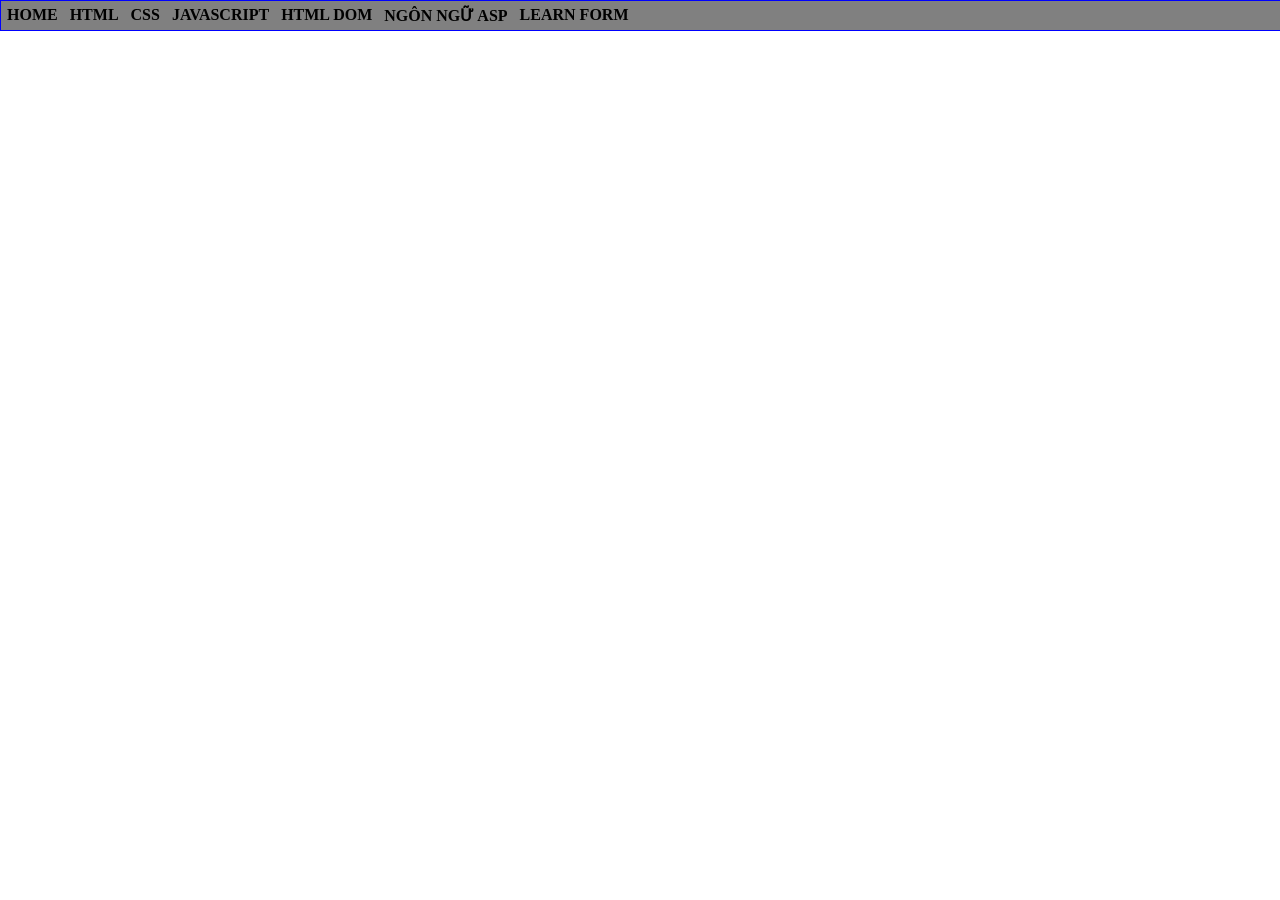
<file: index.html>
<html>
    <head>
        <meta charset = 'utf-8'>
        <title>Vu Son Truc - K244161819</title>
        <link rel="stylesheet" href="css/main.css" type="text/css">
    </head>
    <body>
        <div id="container">  
            <ul>
            <li> <a href="#">HOME</a></li>
            <li> <a href="#">HTML</a></li>
            <li> <a href="#">CSS</a>
                <ul>
                <li> <a href="Ex42/home.html">Bai tap 42</a></li>
                <li> <a href="#">GIAO DIỆN VỚI CSS</a></li>
                <li> <a href="#">CSS NÂNG CAO</a></li>
            </ul>
            </li>
            <li> <a href="#">JAVASCRIPT</a>
            <ul>
                <li> <a href="#">LESSON 01</a></li>
                <li> <a href="#">LESSON 02</a></li>
                <li> <a href="#">LESSON 03</a></li>
            </ul>
            </li>
            <li> <a href="#">HTML DOM</a>
                <ul>
                    <li> <a href="Ex63/home.html" target = "_blank">Ex63</a></li>
                    <li> <a href="Ex64/home.html" target = "_blank">Ex64</a></li>
                </ul>
            </li>
            <li> <a href="#">NGÔN NGỮ ASP</a></li>
            <!-- <li> <a href="homework1/CV.html">RESUME</a></li> -->
            <li> <a href="#">LEARN FORM</a>
                <ul>
                    <li> <a href="learn_form/ClientGet.html" target = "_blank">Client Get</a></li>
                    <li> <a href="learn_form/Contact" target = "_blank">Contact</a></li>
                    <li> <a href="Ex48/register.html" target = "_blank">Ex48</a></li>
                    <li> <a href="Ex49/online_classifield.html" target = "_blank">Ex49</a></li>
                    <li> <a href="Ex50/index.html" target = "_blank">Ex50</a></li>
                </ul>
            </li>
            </ul>
        </div>
        <div style="clear: both;"></div>
    </body>
</html>
</file>
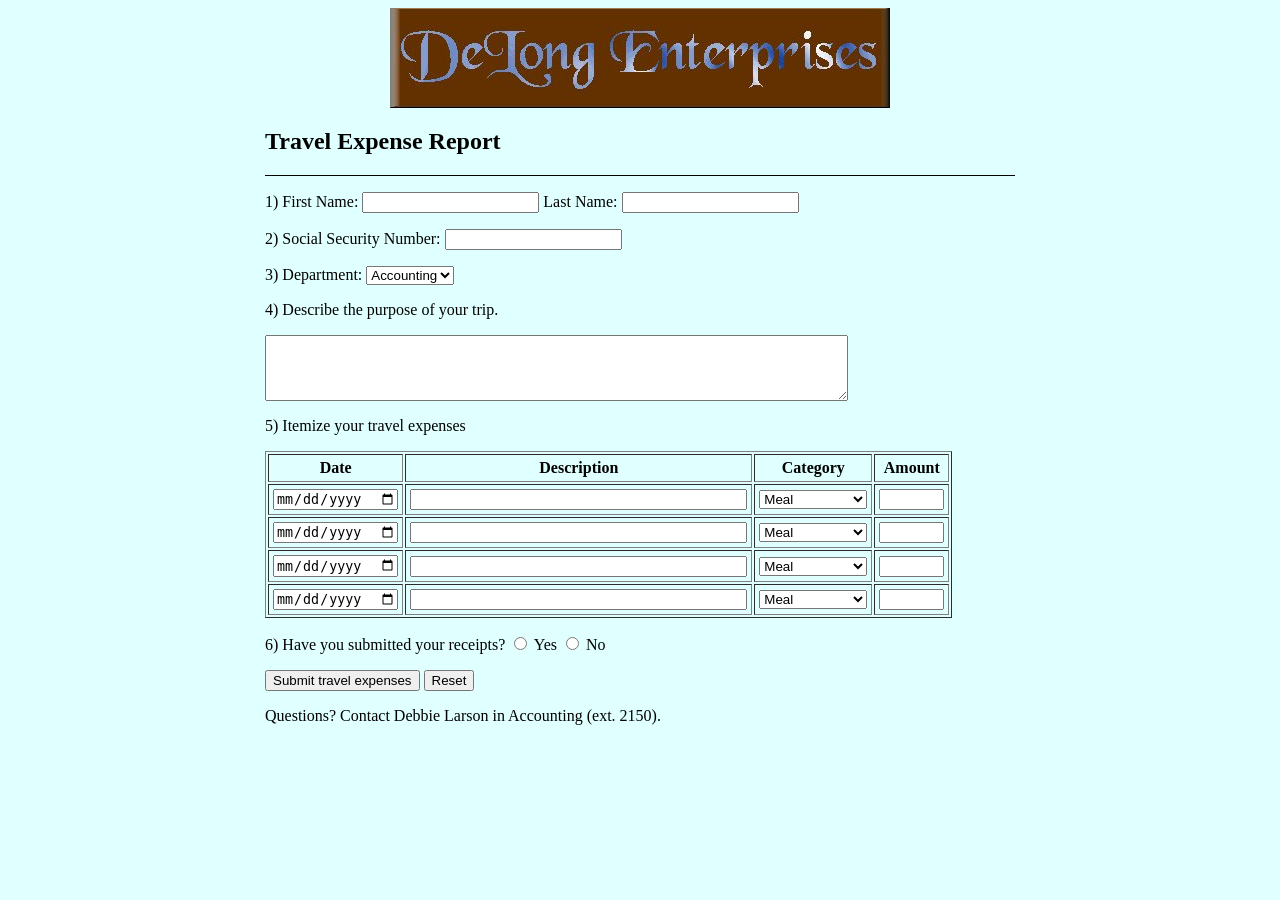
<file: Ex50/index.html>
<html>
    <head>
        <meta charset = 'utf-8'>
        <title>Travel Expense Report</title>
        <style>
            body {
                background-color: lightcyan;
            }
        </style>
        <script>
            function doSubmit() {
                alert("Đã gửi báo cáo chi phí công tác thành công!");
                return false;
            }
        </script>
    </head>
    <body>
        <div style = "width: 750px; margin: auto;">
        <div style = "text-align: center;"><img src = "hinh/DeLong.jpg"/></div>
        <h2>Travel Expense Report</h2>
        <hr size = "1" color = "black"/>
        <form id="expenseForm">
            <p>1) First Name: <input type = "text"> Last Name: <input type = "text"></p>
            <p>2) Social Security Number: <input type = "text"></p>
            <p>3) Department: 
                <select>
                    <option>Accounting</option>
                    <option>Sales</option>
                    <option>Marketing</option>
                    <option>IT</option>
                </select>
            </p>
            <p>4) Describe the purpose of your trip.</p>
            <textarea rows = "4" cols = "70"></textarea>

            <p>5) Itemize your travel expenses</p>
            <table border = "1" cellpadding = "4">
                <tr>
                    <th>Date</th>
                    <th>Description</th>
                    <th>Category</th>
                    <th>Amount</th>
                </tr>
                <tr>
                    <td><input type = "date" size = "8"></td>
                    <td><input type = "text" size = "40"></td>
                    <td>
                        <select>
                            <option>Meal</option>
                            <option>Lodging</option>
                            <option>Transportation</option>
                            <option>Other</option>
                        </select>
                    </td>
                    <td><input type = "text" size = "6"></td>
                </tr>
                <tr>
                    <td><input type = "date" size = "8"></td>
                    <td><input type = "text" size = "40"></td>
                    <td>
                        <select>
                            <option>Meal</option>
                            <option>Lodging</option>
                            <option>Transportation</option>
                            <option>Other</option>
                        </select>
                    </td>
                    <td><input type = "text" size = "6"></td>
                </tr>
                <tr>
                    <td><input type = "date" size = "8"></td>
                    <td><input type = "text" size = "40"></td>
                    <td>
                        <select>
                            <option>Meal</option>
                            <option>Lodging</option>
                            <option>Transportation</option>
                            <option>Other</option>
                        </select>
                    </td>
                    <td><input type = "text" size = "6"></td>
                </tr>
                <tr>
                    <td><input type = "date" size = "8"></td>
                    <td><input type = "text" size = "40"></td>
                    <td>
                        <select>
                            <option>Meal</option>
                            <option>Lodging</option>
                            <option>Transportation</option>
                            <option>Other</option>
                        </select>
                    </td>
                    <td><input type = "text" size = "6"></td>
                </tr>
            </table>

            <p>6) Have you submitted your receipts? 
                <input type = "radio" name = "receipts" id = "yes" value = "yes">
                <label for = "yes">Yes</label>
                <input type = "radio" name = "receipts" id = "no" value = "no">
                <label for = "no">No</label>
            </p>

            <input type = "button" value = "Submit travel expenses" onclick = "return doSubmit();">
            <input type = "reset" value = "Reset">
        </form>
        <p>Questions? Contact Debbie Larson in Accounting (ext. 2150).</p>
        </div>
    </body>
</html>
</file>
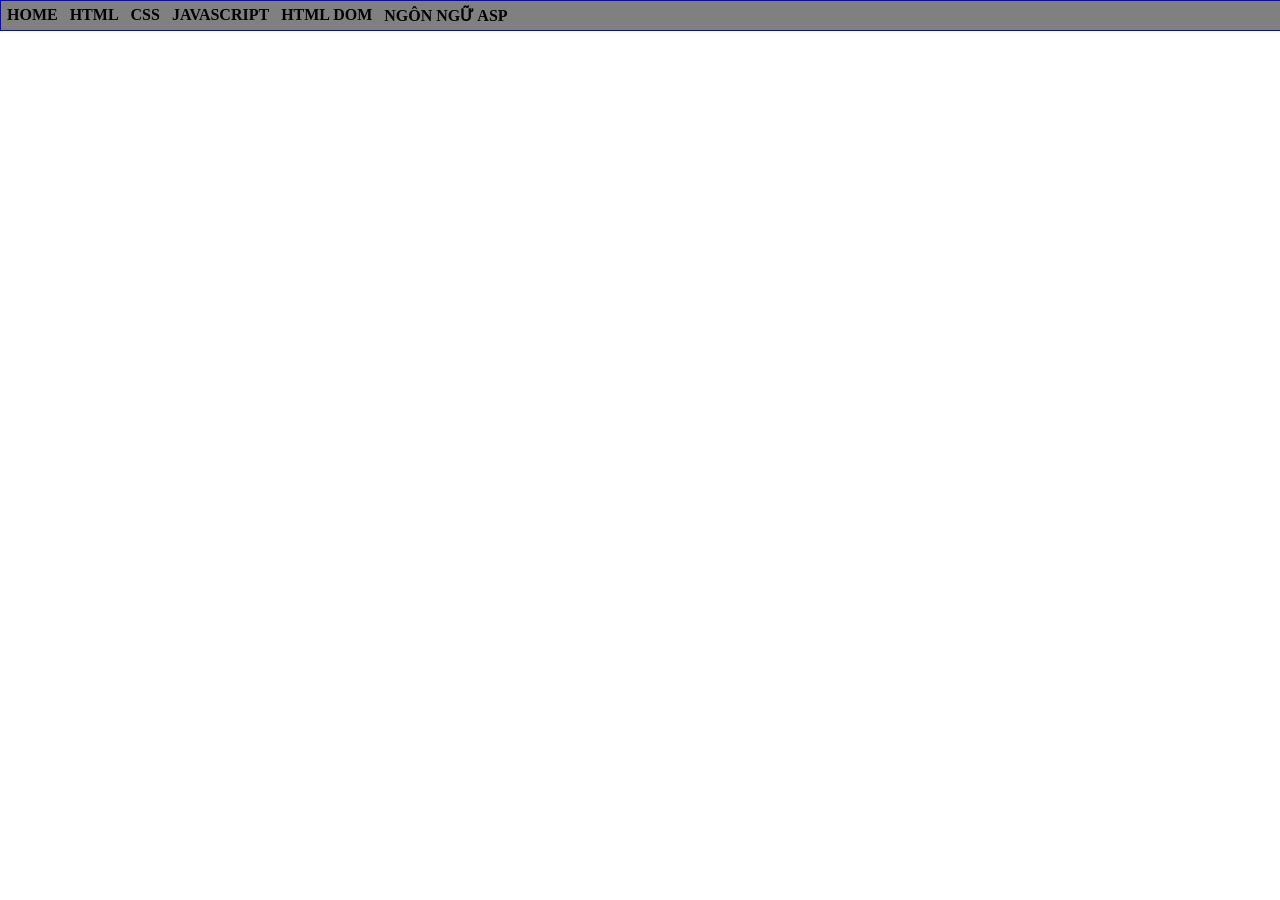
<file: home.html>
<html>
    <head>
        <meta charset = 'utf-8'>
        <title>Vu Son Truc - K244161819</title>
        <link rel="stylesheet" href="css/main.css" type="text/css">
    </head>
    <body>
        <div id="container">  
            <ul>
            <li> <a href="#">HOME</a></li>
            <li> <a href="#">HTML</a></li>
            <li> <a href="#">CSS</a>
                <ul>
                <li> <a href="#">CSS CĂN BẢN</a></li>
                <li> <a href="#">GIAO DIỆN VỚI CSS</a></li>
                <li> <a href="#">CSS NÂNG CAO</a></li>
            </ul>
            </li>
            <li> <a href="#">JAVASCRIPT</a>
            <ul>
                <li> <a href="#">LESSON 01</a></li>
                <li> <a href="#">LESSON 02</a></li>
                <li> <a href="#">LESSON 03</a></li>
            </ul>
            </li>
            <li> <a href="#">HTML DOM</a></li>
            <li> <a href="#">NGÔN NGỮ ASP</a></li>
            </ul>
        </div>
    </body>
</html>
</file>
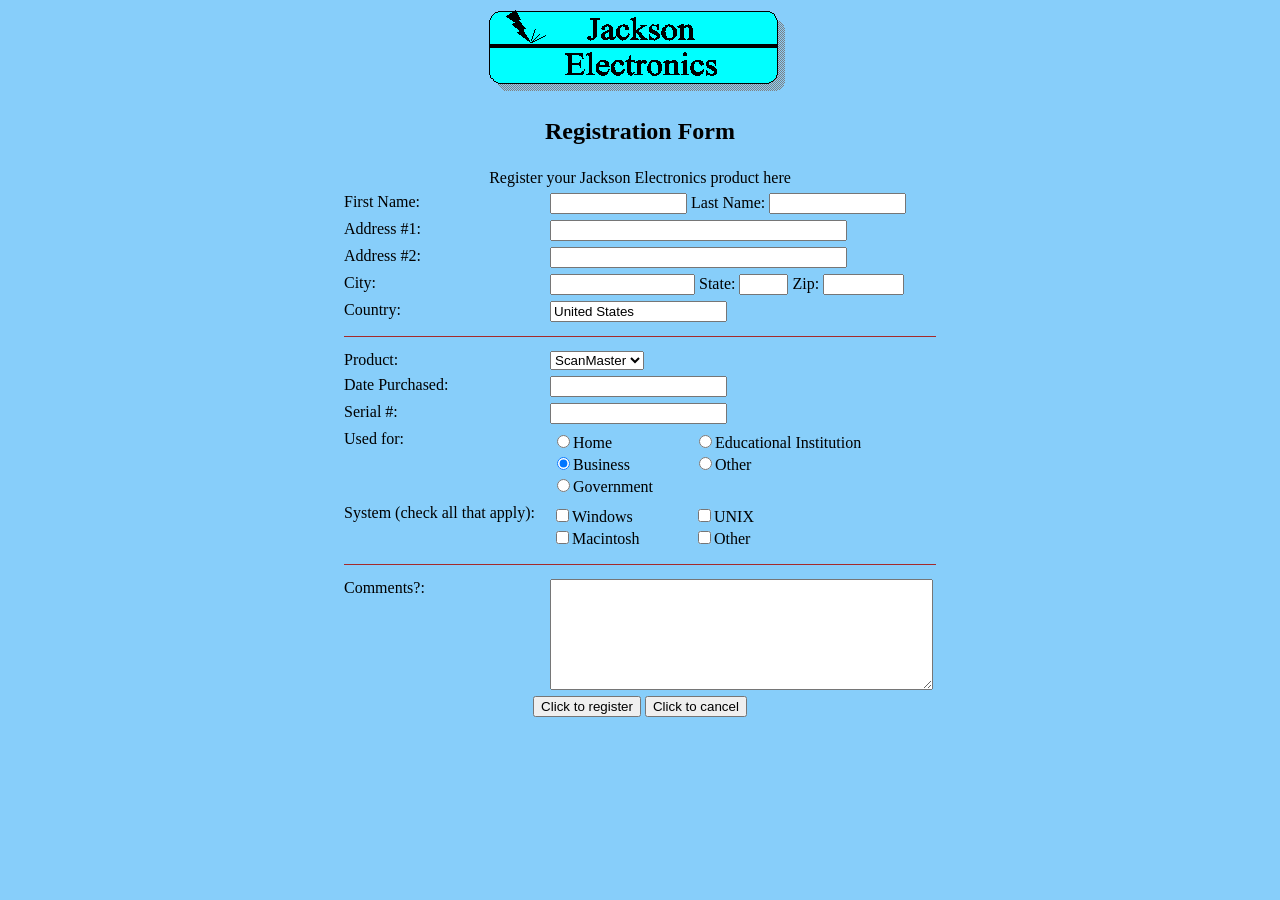
<file: Ex48/register.html>
<html>
    <head>
        <meta charset = 'utf-8'>
        <title>Register</title>
        <style>
            body {
                background-color:lightskyblue;
                text-align: center;
            }
            table {
                margin-left: auto;
                margin-right: auto;
            }
            td {
                text-align: left;
                vertical-align: top;
            }
        </style>
    </head>
    <body>
        <img src = "hinh/Jackson.gif"/>
        <h2>Registration Form</h2>
        <form>
            <table width = "600" cellpadding = "2">
                <tr>
                    <td colspan = "2" style = "text-align: center;">Register your Jackson Electronics product here</td>
                </tr>
                <tr>
                    <td width = "200">First Name:</td>
                    <td>
                        <input type = "text" size = "15">
                        Last Name:
                        <input type = "text" size = "15">
                    </td>
                </tr>
                <tr>
                    <td>Address #1:</td>
                    <td><input type = "text" size = "35"></td>
                </tr>
                <tr>
                    <td>Address #2:</td>
                    <td><input type = "text" size = "35"></td>
                </tr>
                <tr>
                    <td>City:</td>
                    <td>
                        <input type = "text" size = "16">
                        State:
                        <input type = "text" size = "4">
                        Zip:
                        <input type = "text" size = "8">
                    </td>
                </tr>
                <tr>
                    <td>Country:</td>
                    <td><input type = "text" size = "20" value = "United States"></td>
                </tr>
                <tr>
                    <td colspan = "2"><hr size = "1" color = "brown"/></td>
                </tr>
                <tr>
                    <td>Product:</td>
                    <td>
                        <select name = "product">
                            <option>ScanMaster</option>
                            <option>PrintMaster</option>
                            <option>FaxMaster</option>
                        </select>
                    </td>
                </tr>
                <tr>
                    <td>Date Purchased:</td>
                    <td><input type = "text" size = "20"></td>
                </tr>
                <tr>
                    <td>Serial #:</td>
                    <td><input type = "text" size = "20"></td>
                </tr>
                <tr>
                    <td>Used for:</td>
                    <td>
                        <table cellpadding = "0" style = "margin-left: 0;">
                            <tr>
                                <td width = "140"><input type = "radio" name = "usedfor">Home</td>
                                <td><input type = "radio" name = "usedfor">Educational Institution</td>
                            </tr>
                            <tr>
                                <td><input type = "radio" name = "usedfor" checked>Business</td>
                                <td><input type = "radio" name = "usedfor">Other</td>
                            </tr>
                            <tr>
                                <td><input type = "radio" name = "usedfor">Government</td>
                            </tr>
                        </table>
                    </td>
                </tr>
                <tr>
                    <td nowrap>System (check all that apply):</td>
                    <td>
                        <table cellpadding = "0" style = "margin-left: 0;">
                            <tr>
                                <td width = "140"><input type = "checkbox">Windows</td>
                                <td><input type = "checkbox">UNIX</td>
                            </tr>
                            <tr>
                                <td><input type = "checkbox">Macintosh</td>
                                <td><input type = "checkbox">Other</td>
                            </tr>
                        </table>
                    </td>
                </tr>
                <tr>
                    <td colspan = "2"><hr size = "1" color = "brown"/></td>
                </tr>
                <tr>
                    <td>Comments?:</td>
                    <td><textarea rows = "7" cols = "45"></textarea></td>
                </tr>
                <tr>
                    <td colspan = "2" style = "text-align: center;">
                        <input type = "button" value = "Click to register" onclick = "alert('Đăng ký thành công!')">
                        <input type = "reset" value = "Click to cancel">
                    </td>
                </tr>
            </table>
        </form>
    </body>
</html>
</file>
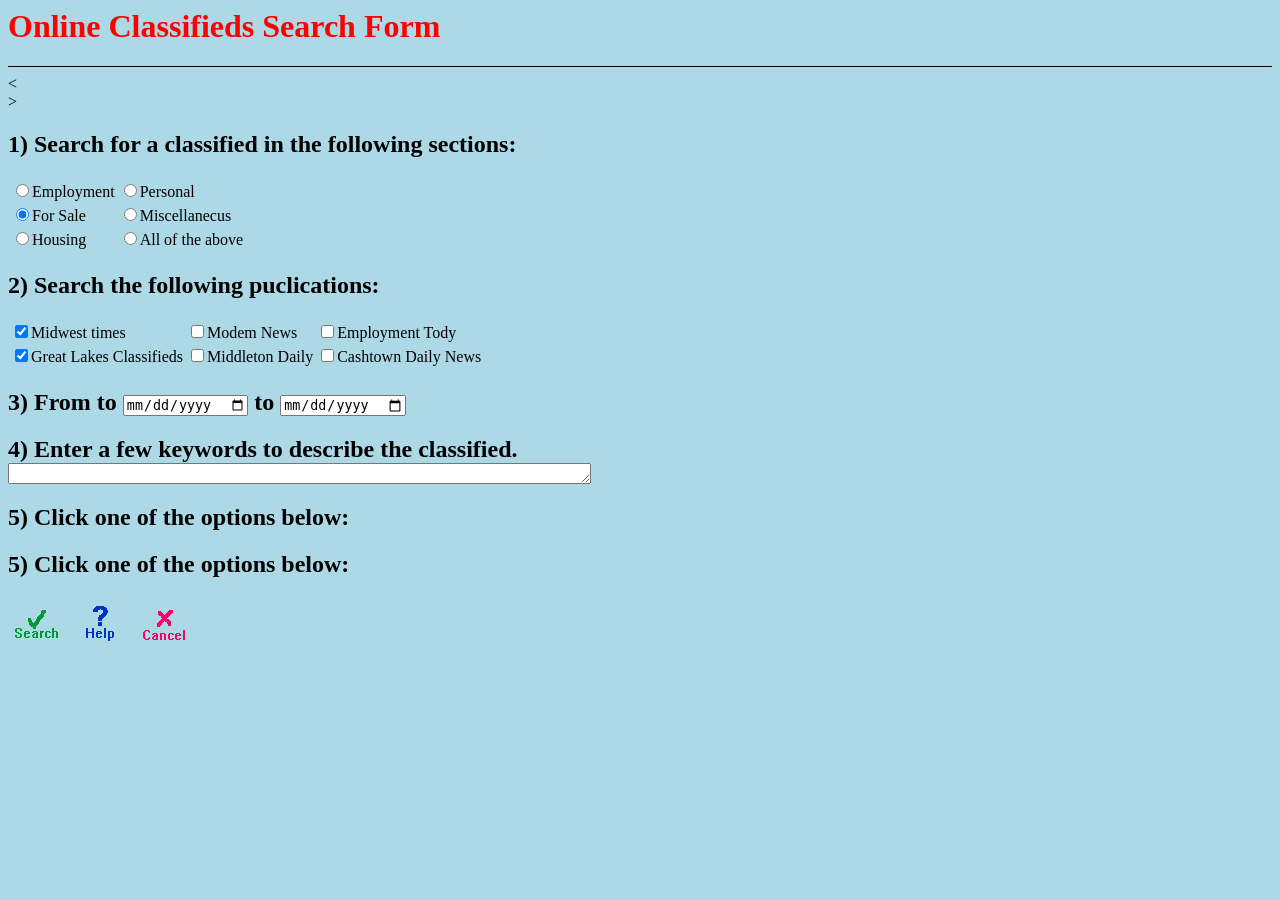
<file: Ex49/online_classifield.html>
<html>
    <head>
        <meta charset = 'utf-8'>
        <title>Online Classifieds Search Form</title>
        <style>
            body {
                background-color:lightblue;
            }
            h1 {
                color: red;
            }
        </style>
        <script>
            function doSearch() {
                alert("Đang tìm kiếm classified theo tiêu chí bạn đã chọn...");
                return false; // chặn submit thật vì chưa có server xử lý
            }

            function doHelp() {
                window.open("help.html", "_blank"); // mở trang help mới, tùy bạn đặt tên/nội dung
                return false;
            }

            function doCancel() {
                document.getElementById("searchForm").reset();
                return false;
            }
        </script>
    </head>
    <body>
        <h1>Online Classifieds Search Form</h1>
        <hr size = "1" color = "black"/>
        <<form id="searchForm">>
            <h2>1) Search for a classified in the following sections:</h2>
            <table>
                <tr>
                    <td><input type = "radio">Employment</td>
                    <td><input type = "radio">Personal</td>
                </tr>
                <tr>
                    <td><input type = "radio" checked>For Sale</td>
                    <td><input type = "radio">Miscellanecus</td>
                </tr>
                <tr>
                    <td><input type = "radio">Housing</td>
                    <td><input type = "radio">All of the above</td>
                </tr>
            </table>
            <h2>2) Search the following puclications:</h2>
            <table>
                <tr>
                    <td><input type = "checkbox" checked>Midwest times</td>
                    <td><input type = "checkbox">Modem News</td>
                    <td><input type = "checkbox">Employment Tody</td>
                </tr>
                <tr>
                    <td><input type = "checkbox" checked>Great Lakes Classifieds</td>
                    <td><input type = "checkbox">Middleton Daily</td>
                    <td><input type = "checkbox">Cashtown Daily News</td>
                </tr>
            </table>
            <h2>3) From to <input type = "date"> to <input type = "date"></h2>
            <h2>4) Enter a few keywords to describe the classified.
                <br/>
                <textarea rows = "1" cols = "70"></textarea>
            </h2>
            <h2>5) Click one of the options below:</h2>
            <h2>5) Click one of the options below:</h2>
                <input type="image" src="hinh/Search.gif" alt="Search" onclick="return doSearch();">
                <input type="image" src="hinh/Help.gif" alt="Help" onclick="return doHelp();">
                <input type="image" src="hinh/Cancel.gif" alt="Cancel" onclick="return doCancel();">
        </form>
    </body>
</html>
</file>
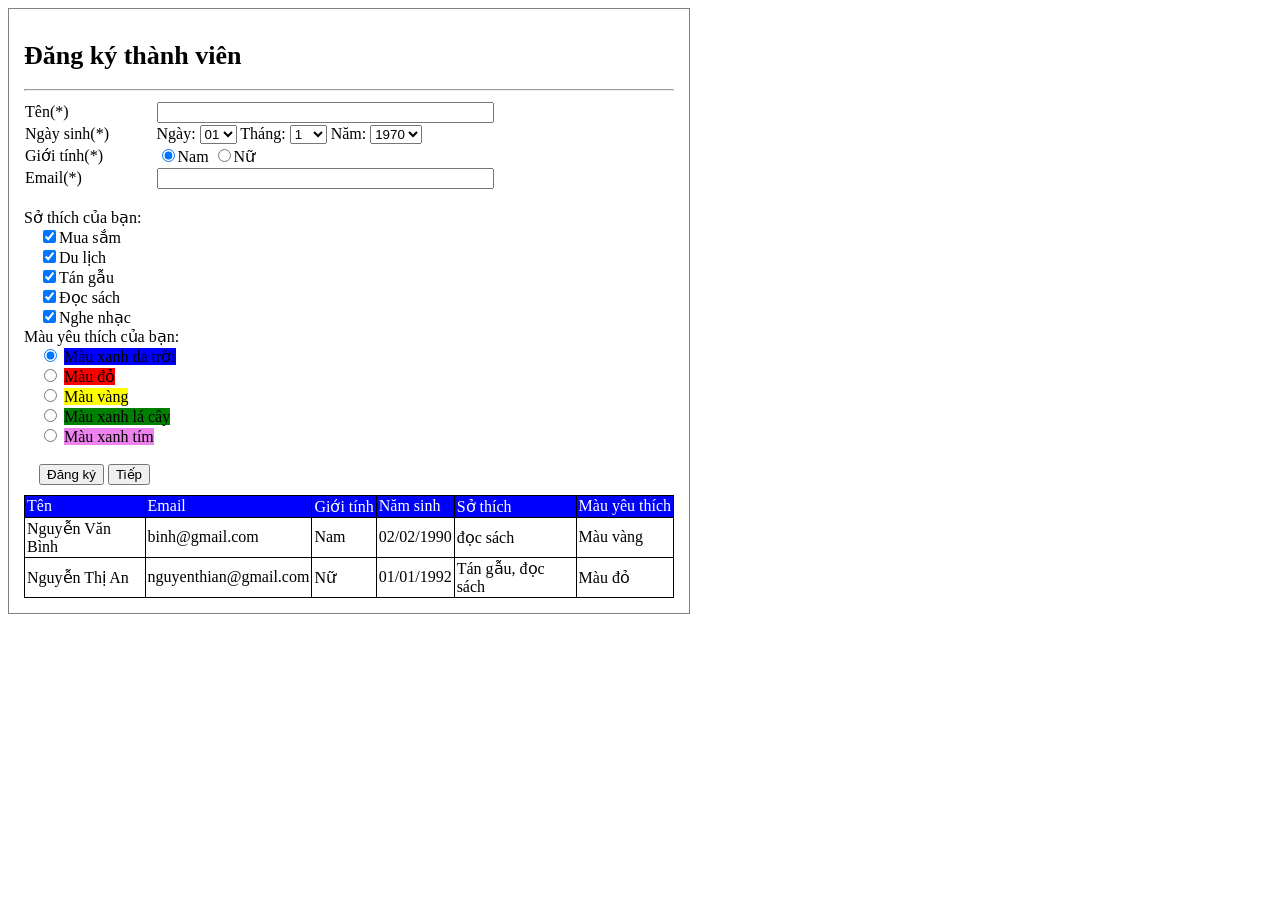
<file: Ex63/home.html>
<html>
    <head>
        <meta charset = 'utf-8'>
        <title>Dang ky thanh vien</title>
        <style>
            body {
                font-family: 'Times New Roman', Times, serif;
            }
            .container {
                width: 650px;
                border: 1px solid gray;
                padding: 15px;
            }
            h1 {
                font-size: 26px;
            }
            table {
                border-collapse: collapse;
                width: 100%;
                margin-top: 10px;
            }
            #bangDanhSach th, #bangDanhSach td {
                border: 1px solid black;
                padding: 1px 2px;
            }
            #bangDanhSach th {
                background-color: blue;
                color: white;
                font-weight: normal;
                text-align: left;
                white-space: nowrap;
            }
        </style>
        <script>
            // Sinh danh sách ngày (1-31), tháng (1-12), năm (1950 - hiện tại) cho các dropdown
            function napNgayThangNam() {
                var selNgay = document.getElementById("ngay");
                var selThang = document.getElementById("thang");
                var selNam = document.getElementById("nam");

                // Ngày: 1 -> 31 (vòng lặp for)
                for (var d = 1; d <= 31; d++) {
                    var opt = document.createElement("option");
                    opt.value = d;
                    opt.text = (d < 10 ? "0" + d : d);
                    selNgay.appendChild(opt);
                }

                // Tháng: 1 -> 12 (vòng lặp while)
                var m = 1;
                while (m <= 12) {
                    var opt = document.createElement("option");
                    opt.value = m;
                    opt.text = m;
                    selThang.appendChild(opt);
                    m++;
                }

                // Năm: 1950 -> năm hiện tại (vòng lặp do...while)
                var namHienTai = new Date().getFullYear();
                var y = 1950;
                do {
                    var opt = document.createElement("option");
                    opt.value = y;
                    opt.text = y;
                    if (y === 1970) {
                        opt.selected = true;
                    }
                    selNam.appendChild(opt);
                    y++;
                } while (y <= namHienTai);
            }

            // Kiểm tra Email hợp lệ bằng regex đơn giản
            function kiemTraEmail(email) {
                var pattern = /^[^\s@]+@[^\s@]+\.[^\s@]+$/;
                return pattern.test(email);
            }

            function dangKy() {
                var ten = document.getElementById("ten").value.trim();
                var email = document.getElementById("email").value.trim();

                if (ten === "") {
                    alert("Tên không được bỏ trống!");
                    document.getElementById("ten").focus();
                    return;
                }

                if (!kiemTraEmail(email)) {
                    alert("Email không hợp lệ!");
                    document.getElementById("email").focus();
                    return;
                }

                var ngay = document.getElementById("ngay").value;
                var thang = document.getElementById("thang").value;
                var nam = document.getElementById("nam").value;
                var ngaySinh = (ngay < 10 ? "0" + ngay : ngay) + "/" + (thang < 10 ? "0" + thang : thang) + "/" + nam;

                var gioiTinh = document.querySelector('input[name="gioitinh"]:checked').value;

                // Lấy các sở thích đã chọn
                var checkboxes = document.querySelectorAll('input[name="sothich"]:checked');
                var soThich = [];
                checkboxes.forEach(function (cb) {
                    soThich.push(cb.value);
                });

                // Lấy màu yêu thích đã chọn
                var mauChon = document.querySelector('input[name="mauyeuthich"]:checked');
                var mauYeuThich = mauChon ? mauChon.value : "";

                // Thêm 1 dòng mới vào bảng danh sách
                var bang = document.getElementById("bangDanhSach").getElementsByTagName("tbody")[0];
                var dong = bang.insertRow();

                dong.insertCell(0).innerHTML = ten;
                dong.insertCell(1).innerHTML = email;
                dong.insertCell(2).innerHTML = gioiTinh;
                dong.insertCell(3).innerHTML = ngaySinh;
                dong.insertCell(4).innerHTML = soThich.join(", ");
                dong.insertCell(5).innerHTML = mauYeuThich;

                // Gắn sự kiện mouseover / mouseout cho dòng vừa thêm
                dong.onmouseover = function () {
                    this.style.backgroundColor = "yellow";
                };
                dong.onmouseout = function () {
                    this.style.backgroundColor = "white";
                };
            }

            function lamLai() {
                document.getElementById("ten").value = "";
                document.getElementById("email").value = "";
                document.getElementById("ngay").selectedIndex = 0;
                document.getElementById("thang").selectedIndex = 0;

                // Đưa Năm về lại 1970
                var selNam = document.getElementById("nam");
                for (var i = 0; i < selNam.options.length; i++) {
                    if (selNam.options[i].value == "1970") {
                        selNam.selectedIndex = i;
                        break;
                    }
                }

                document.getElementById("gtNam").checked = true;

                var checkboxes = document.querySelectorAll('input[name="sothich"]');
                checkboxes.forEach(function (cb) {
                    cb.checked = true;
                });

                var mauRadio = document.querySelectorAll('input[name="mauyeuthich"]');
                mauRadio.forEach(function (r) {
                    r.checked = false;
                });
                document.getElementById("mauXanh").checked = true;

                document.getElementById("ten").focus();
            }
        </script>
    </head>
    <body onload = "napNgayThangNam();">
        <div class = "container">
            <h1>Đăng ký thành viên</h1>
            <hr border = 1/>

            <table>
                <tr>
                    <td>Tên(*)</td>
                    <td colspan = "3"><input type = "text" id = "ten" size = "40"></td>
                </tr>
                <tr>
                    <td>Ngày sinh(*)</td>
                    <td>
                        Ngày: <select id = "ngay"></select>
                        Tháng: <select id = "thang"></select>
                        Năm: <select id = "nam"></select>
                    </td>
                </tr>
                <tr>
                    <td>Giới tính(*)</td>
                    <td>
                        <input type = "radio" name = "gioitinh" id = "gtNam" value = "Nam" checked>Nam
                        <input type = "radio" name = "gioitinh" id = "gtNu" value = "Nữ">Nữ
                    </td>
                </tr>
                <tr>
                    <td>Email(*)</td>
                    <td colspan = "3"><input type = "text" id = "email" size = "40"></td>
                </tr>
            </table>
            <br/>
            <span>Sở thích của bạn:</span>
            <div style="margin-left: 15px;">
                <label><input type = "checkbox" name = "sothich" value = "Mua sắm" checked>Mua sắm</label><br/>
                <label><input type = "checkbox" name = "sothich" value = "Du lịch" checked>Du lịch</label><br/>
                <label><input type = "checkbox" name = "sothich" value = "Tán gẫu" checked>Tán gẫu</label><br/>
                <label><input type = "checkbox" name = "sothich" value = "Đọc sách" checked>Đọc sách</label><br/>
                <label><input type = "checkbox" name = "sothich" value = "Nghe nhạc" checked>Nghe nhạc</label><br/>
            </div>
            <span>Màu yêu thích của bạn:</span>
            <div style="margin-left: 15px;">
                <label>
                    <input type = "radio" name = "mauyeuthich" id = "mauXanh" value = "Màu xanh da trời" checked>
                    <span class = "mauChu" style = "background-color:blue;">Màu xanh da trời</span>
                </label><br/>

                <label>
                    <input type = "radio" name = "mauyeuthich" value = "Màu đỏ">
                    <span class = "mauChu" style = "background-color:red;">Màu đỏ</span>
                </label><br/>

                <label>
                    <input type = "radio" name = "mauyeuthich" value = "Màu vàng">
                    <span class = "mauChu" style = "background-color:yellow;">Màu vàng</span>
                </label><br/>

                <label>
                    <input type = "radio" name = "mauyeuthich" value = "Màu xanh lá cây">
                    <span class = "mauChu" style = "background-color:green;">Màu xanh lá cây</span>
                </label><br/>

                <label>
                    <input type = "radio" name = "mauyeuthich" value = "Màu xanh tím">
                    <span class = "mauChu" style = "background-color:violet;">Màu xanh tím</span>
                </label><br/>
            </div>

            <br/>
            <div style = "margin-left: 15px;">
                <input type = "button" value = "Đăng ký" onclick = "dangKy();">
                <input type = "button" value = "Tiếp" onclick = "lamLai();">
            </div>

            <table id = "bangDanhSach">
                <thead>
                    <tr>
                        <th>Tên</th>
                        <th>Email</th>
                        <th>Giới tính</th>
                        <th>Năm sinh</th>
                        <th>Sở thích</th>
                        <th>Màu yêu thích</th>
                    </tr>
                </thead>
                <tbody>
                    <tr onmouseover = "this.style.backgroundColor='yellow';" onmouseout = "this.style.backgroundColor='white';">
                        <td>Nguyễn Văn Bình</td>
                        <td>binh@gmail.com</td>
                        <td>Nam</td>
                        <td>02/02/1990</td>
                        <td>đọc sách</td>
                        <td>Màu vàng</td>
                    </tr>
                    <tr onmouseover = "this.style.backgroundColor='yellow';" onmouseout = "this.style.backgroundColor='white';">
                        <td>Nguyễn Thị An</td>
                        <td>nguyenthian@gmail.com</td>
                        <td>Nữ</td>
                        <td>01/01/1992</td>
                        <td>Tán gẫu, đọc sách</td>
                        <td>Màu đỏ</td>
                    </tr>
                </tbody>
            </table>
        </div>
    </body>
</html>
</file>
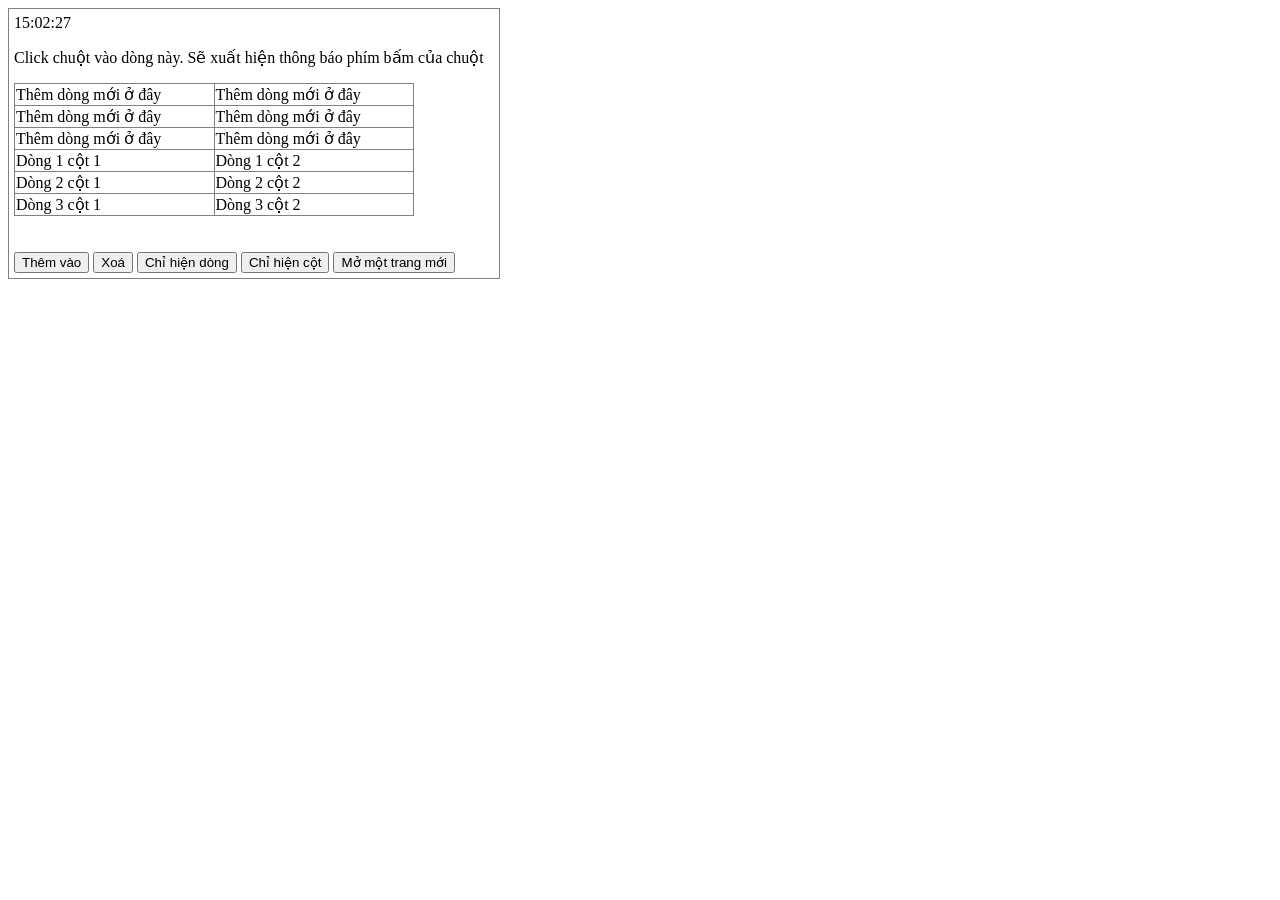
<file: Ex64/home.html>
<html>
    <head>
        <meta charset = 'utf-8'>
        <title>Table Actions</title>
        <style>
            body {
                font-family: 'Times New Roman', Times, serif;
            }
            .container {
                width: 480px;
                border: 1px solid gray;
                padding: 5px;
            }
            table {
                border-collapse: collapse;
                width: 400px;
            }
            td {
                border: 1px solid gray;
                padding: 1px;
                cursor: pointer;
            }
            .doDo {
                background-color: red;
                color: white;
            }
        </style>
        <script>
            // Đồng hồ giờ điện tử, lấy giờ hệ thống client, cập nhật mỗi giây
            function capNhatDongHo() {
                var now = new Date();
                var h = now.getHours();
                var m = now.getMinutes();
                var s = now.getSeconds();

                h = (h < 10 ? "0" + h : h);
                m = (m < 10 ? "0" + m : m);
                s = (s < 10 ? "0" + s : s);

                document.getElementById("dongho").innerHTML = h + ":" + m + ":" + s;
            }

            // Click trái / phải vào dòng thông báo
            function baoClickTrai() {
                alert("Bạn vừa click chuột TRÁI");
            }

            function baoClickPhai(e) {
                e.preventDefault(); // chặn menu chuột phải mặc định của trình duyệt
                alert("Bạn vừa click chuột PHẢI");
            }

            // Nhấn vào 1 dòng trong table: tô đỏ, nhấn lại thì bỏ tô đỏ
            function toggleDoDong(dong) {
                dong.classList.toggle("doDo");
            }

            // Thêm 1 dòng mới vào cuối table
            function themDong() {
                var bang = document.getElementById("bangDuLieu").getElementsByTagName("tbody")[0];
                var dong = bang.insertRow(0); // chèn lên đầu bảng, giống hình đề
                var cell1 = dong.insertCell(0);
                var cell2 = dong.insertCell(1);
                cell1.innerHTML = "Thêm dòng mới ở đây";
                cell2.innerHTML = "Thêm dòng mới ở đây";

                dong.onclick = function () {
                    toggleDoDong(dong);
                };
            }

            // Xóa các dòng đang được tô đỏ
            function xoaDong() {
                var bang = document.getElementById("bangDuLieu").getElementsByTagName("tbody")[0];
                var dongDoDo = bang.querySelectorAll("tr.doDo");

                dongDoDo.forEach(function (dong) {
                    bang.removeChild(dong);
                });
            }

            // Chỉ hiện dòng đang tô đỏ, ẩn hết các dòng còn lại (nhấn lại thì hiện lại hết)
            var dangChiHienDong = false;
            function chiHienDong() {
                var bang = document.getElementById("bangDuLieu").getElementsByTagName("tbody")[0];
                var tatCaDong = bang.getElementsByTagName("tr");

                dangChiHienDong = !dangChiHienDong;

                for (var i = 0; i < tatCaDong.length; i++) {
                    if (dangChiHienDong) {
                        if (!tatCaDong[i].classList.contains("doDo")) {
                            tatCaDong[i].style.display = "none";
                        }
                    } else {
                        tatCaDong[i].style.display = "";
                    }
                }
            }

            // Chỉ hiện cột 1, ẩn cột 2 (nhấn lại thì hiện lại cột 2)
            var dangChiHienCot = false;
            function chiHienCot() {
                var bang = document.getElementById("bangDuLieu");
                var tatCaDong = bang.getElementsByTagName("tr");

                dangChiHienCot = !dangChiHienCot;

                for (var i = 0; i < tatCaDong.length; i++) {
                    var cotThu2 = tatCaDong[i].cells[1];
                    if (cotThu2) {
                        cotThu2.style.display = dangChiHienCot ? "none" : "";
                    }
                }
            }

            // Mở trang mới
            function moTrangMoi() {
                window.open("https://tranduythanh.com", "_blank");
            }
        </script>
    </head>
    <body onload = "capNhatDongHo(); setInterval(capNhatDongHo, 1000);">
      <div class = "container">
        <div id = "dongho"></div>

        <p onclick = "baoClickTrai();" oncontextmenu = "baoClickPhai(event);">
            Click chuột vào dòng này. Sẽ xuất hiện thông báo phím bấm của chuột
        </p>

        <table id = "bangDuLieu">
            <tbody>
                <tr onclick = "toggleDoDong(this);">
                    <td>Thêm dòng mới ở đây</td>
                    <td>Thêm dòng mới ở đây</td>
                </tr>
                <tr onclick = "toggleDoDong(this);">
                    <td>Thêm dòng mới ở đây</td>
                    <td>Thêm dòng mới ở đây</td>
                </tr>
                <tr onclick = "toggleDoDong(this);">
                    <td>Thêm dòng mới ở đây</td>
                    <td>Thêm dòng mới ở đây</td>
                </tr>
                <tr onclick = "toggleDoDong(this);">
                    <td>Dòng 1 cột 1</td>
                    <td>Dòng 1 cột 2</td>
                </tr>
                <tr onclick = "toggleDoDong(this);">
                    <td>Dòng 2 cột 1</td>
                    <td>Dòng 2 cột 2</td>
                </tr>
                <tr onclick = "toggleDoDong(this);">
                    <td>Dòng 3 cột 1</td>
                    <td>Dòng 3 cột 2</td>
                </tr>
            </tbody>
        </table>
        <br/><br/>
        <input type = "button" value = "Thêm vào" onclick = "themDong();">
        <input type = "button" value = "Xoá" onclick = "xoaDong();">
        <input type = "button" value = "Chỉ hiện dòng" onclick = "chiHienDong();">
        <input type = "button" value = "Chỉ hiện cột" onclick = "chiHienCot();">
        <input type = "button" value = "Mở một trang mới" onclick = "moTrangMoi();">
      </div>
    </body>
</html>
</file>
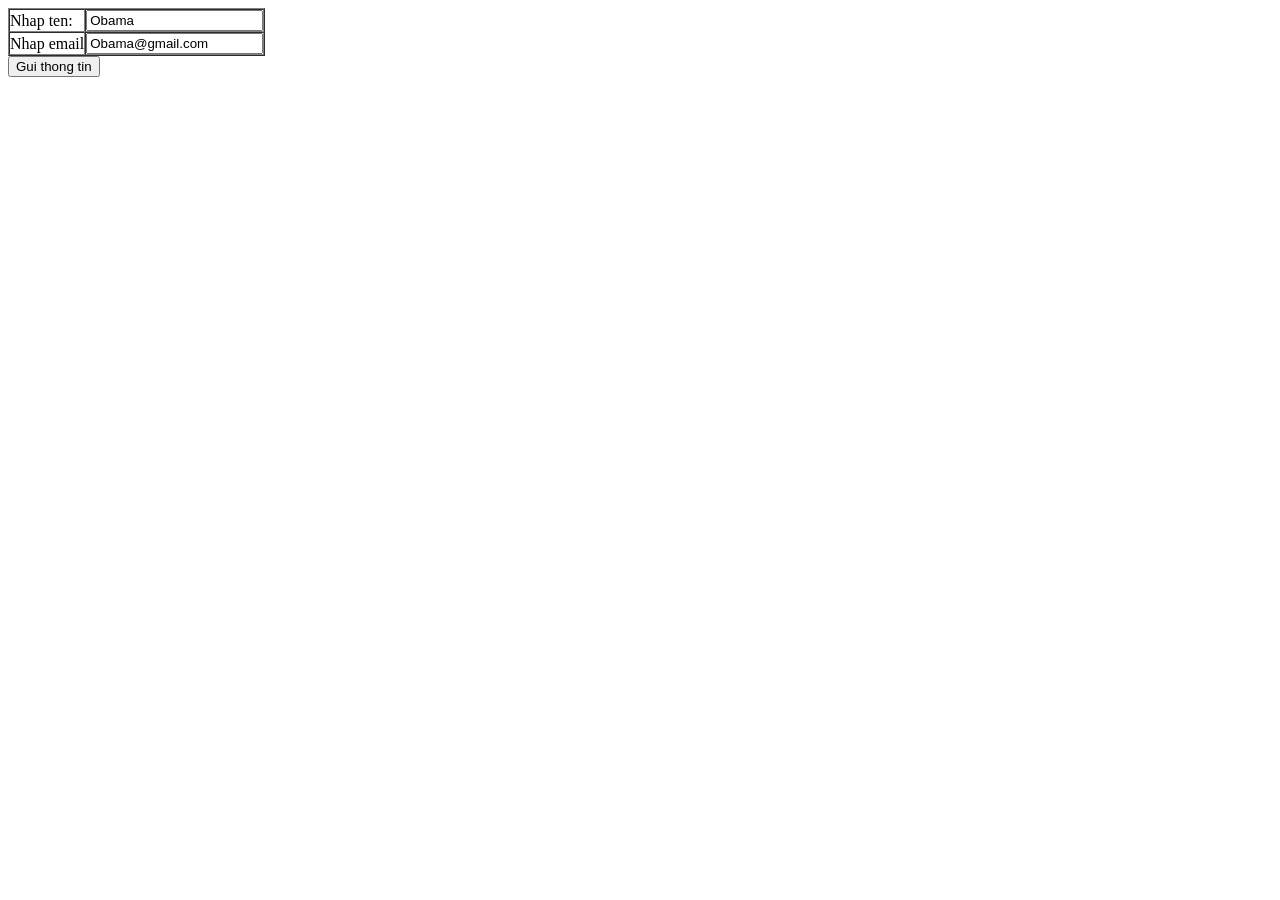
<file: learn_form/ClientGet.html>
<html>
    <head>
        <meta charset = 'utf-8'>
        <title>Client</title>
    </head>
    <body>
        <form action = "ServerGet.html" method = "get">
            <table border = "1"cellpadding = "0" cellspacing = 0>
                <tr>
                    <td>Nhap ten:</td>
                    <td><input type = "text" value = "Obama" name = "txtten"></td>
                </tr>
                <tr>
                    <td>Nhap email</td>
                    <td><input type = "email" value = "Obama@gmail.com" name = txtemail></td>
                </tr>
            </table>
            <input type = "submit" value = "Gui thong tin">
        </form>
    </body>
</html>
</file>
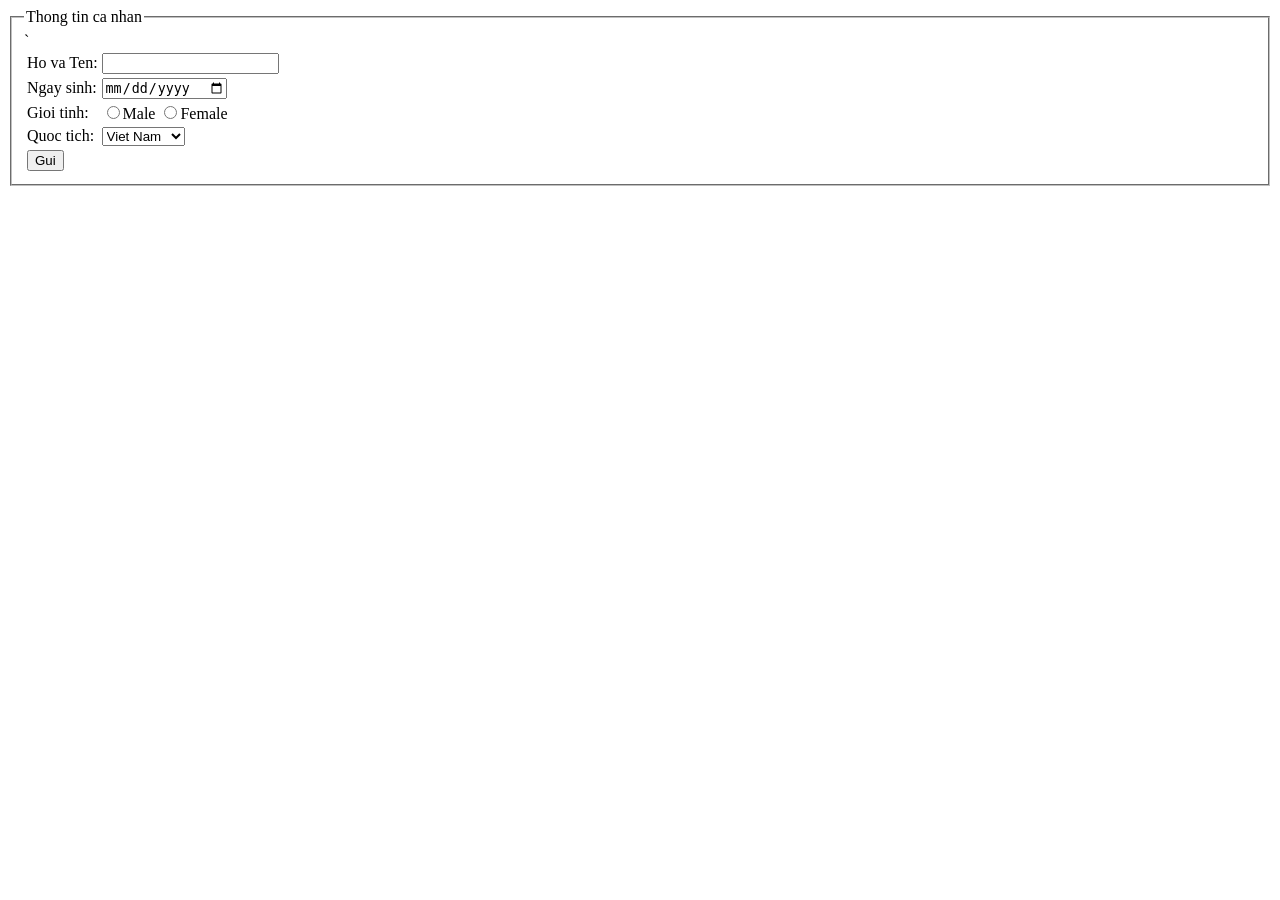
<file: learn_form/Contact.html>
<html>
    <head>
        <meta charset = 'utf-8'>
        <title>Page Title</title>
    </head>
    <body>
       <form name = "My_Form">
            <fieldset>
                <legend>Thong tin ca nhan</legend>
                <table>
                    <tr>
                        <td><label for = "name">Ho va Ten:</label></td>
                        <td><input type = "text" name = "name" id = "name"></td>
                    </tr>
                    <tr>
                        <td><label for = "birthday">Ngay sinh:</label></td>
                        <td><input type = "date" name = "birthday" id = "birthday"></td>
                    </tr>
                    <tr>
                        <td>Gioi tinh:</td>
                        <td>
                            <input type = "radio" name = "gender" id = "male" value = "male"><label for = "male">Male</label>
                            <input type = "radio" name = "gender" id = "female" value = "female"><label for = "female">Female</label>
                        </td>
                    </tr>
                    <tr>
                        <td><label for = "nationality">Quoc tich:</label></td>
                        <td>
                            <select name = "nationality" id = "nationality">
                                <option value = "vn">Viet Nam</option>
                                <option value = "us">My</option>
                                <option value = "jp">Nhat Ban</option>
                                <option value = "kr">Han Quoc</option>
                            </select>
                        </td>`
                    </tr>
                    <tr>
                        <td colspan = "2"><input type = "submit" value = "Gui"></td>
                    </tr>
                </table>
            </fieldset>
       </form> 
    </body>
</html>
</file>
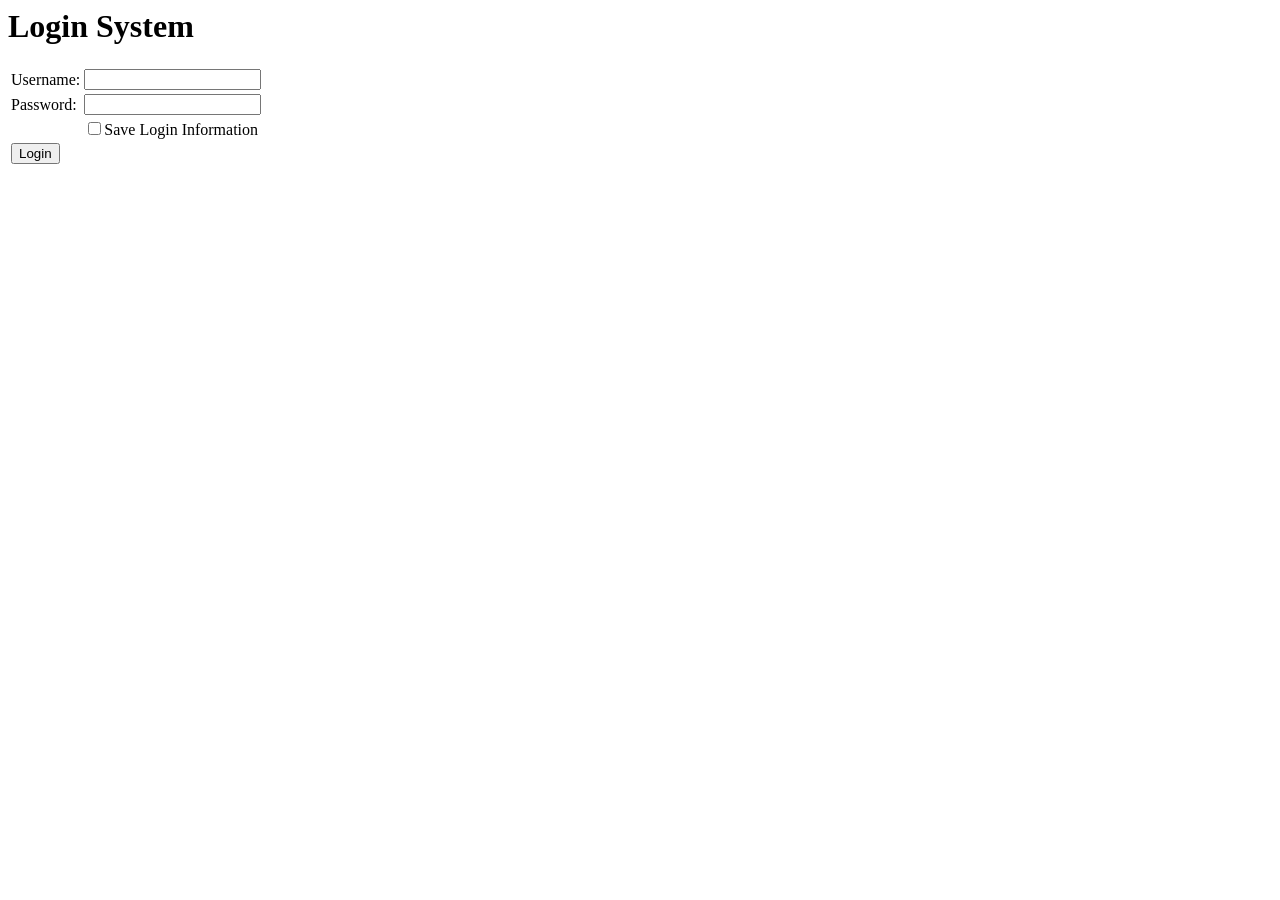
<file: learn_form/login.html>
<html>
    <head>
        <meta charset = 'utf-8'>
        <title>Login System</title>
    </head>
    <body>
        <form action = "process.html" method = "get">
            <h1>Login System</h1>
            <table>
                <tr>
                    <td>
                        <label for = "username">Username:</label>
                    </td>
                    <td><input type="text" name="username" id = "username"></td>
                </tr>
                <tr>
                    <td><label for = "password">Password:</label></td>
                    <td><input type="password" name="password" id = "password"></td>
                </tr>
                <tr>
                    <td>&nbsp;</td>
                    <td><input type="checkbox" name="save_info" id = "save_info"><label for = "save_info">Save Login Information</label></td>
                </tr>
                <tr>
                    <td colspan = "2"><input type  ="submit" value = "Login"></td>
                </tr>
            </table>
        </form>
    </body>
</html>
</file>
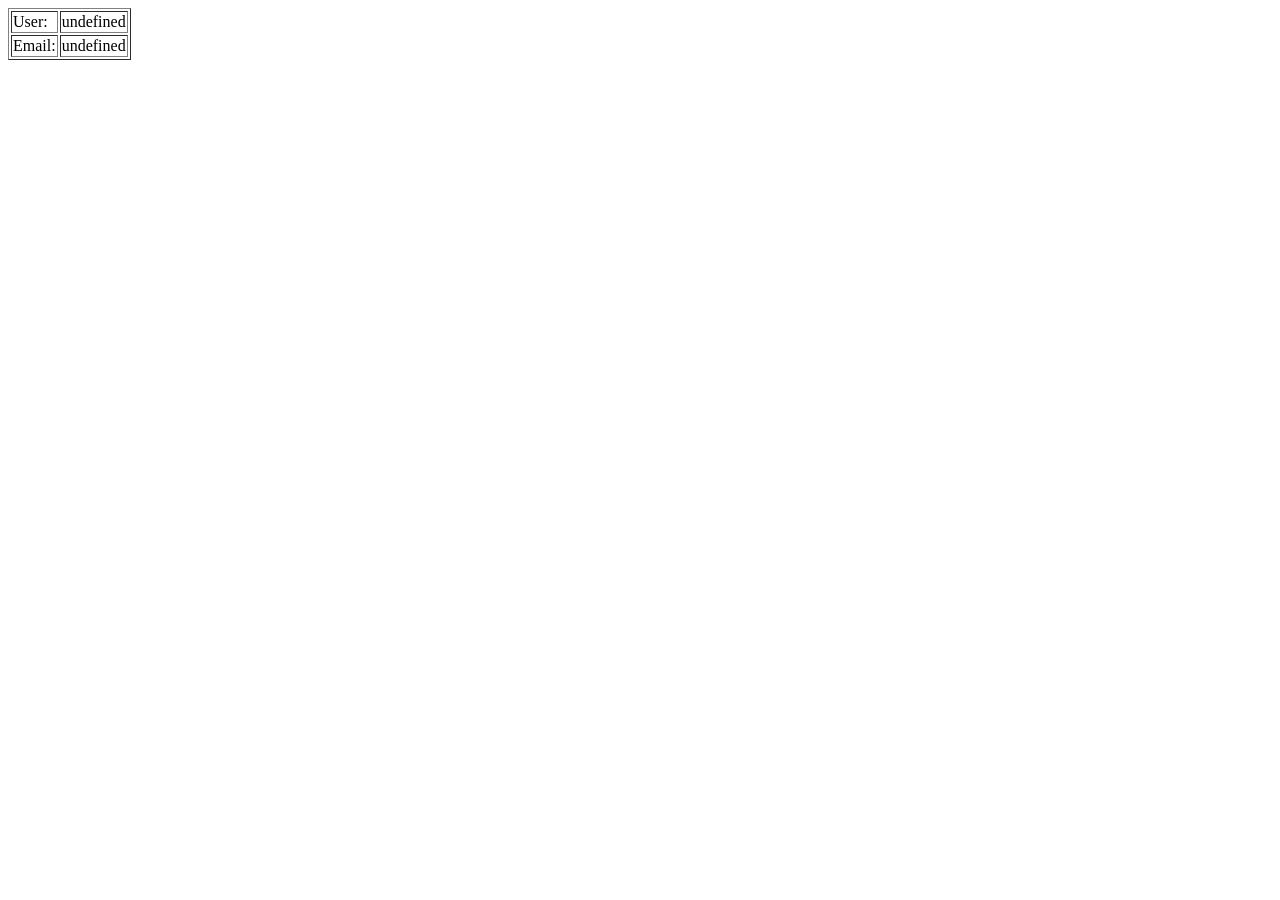
<file: learn_form/ServerGet.html>
<html>
    <head>
        <meta charset = 'utf-8'>
        <title>Server</title>
        <script>
            function getUrlVars() {
                var vars = {}
                var parts = window.location.href.replace(/[?&]+([^=&]+)=([^&]*)/gi,
                    function (m, key, value) {
                        vars[key] = value;
                    });
                    return vars;
            }
            var ten = unescape(getUrlVars()["txtten"]);
            var email = unescape(getUrlVars()["txtemail"]);
        </script>
    </head>
    <body>
        <form>
            <table border ="1">
                <tr>
                    <td>User:</td>
                    <td id = "iduser">></td>
                </tr>
                <tr>
                    <td>Email:</td>
                    <td id = "idemail"></td>
                </tr>
            </table>
        </form>
        <script>
            document.getElementById("iduser").innerHTML = ten
            document.getElementById("idemail").innerHTML = email
        </script>
    </body>
</html>
</file>
<file: css/main.css>
*{
    margin:0;
    padding:0;
}

#container
{ 
    border:1px solid blue;
    background:gray;
    float:left;
    top: 60px;
    text-indent:0px;
    width: 100%;
}

#container ul
{
    float:left;
    list-style:none
}

#container ul li
{
    position:relative;
    float:left;
}

#container ul li a
{
    display:block;
    color:black;
    font-weight:bold;
    text-decoration:none;
    padding:.3em 6px;
}

#container li a:hover
{
    color:white;
    background:orange;
}

#container li ul
{
    position:absolute;
    display:none;
    width:10em
}

#container li:hover ul 
{
    display:block;
}

#container ul li ul li
{
    width:100%;
    border:1px solid green
}
</file>
